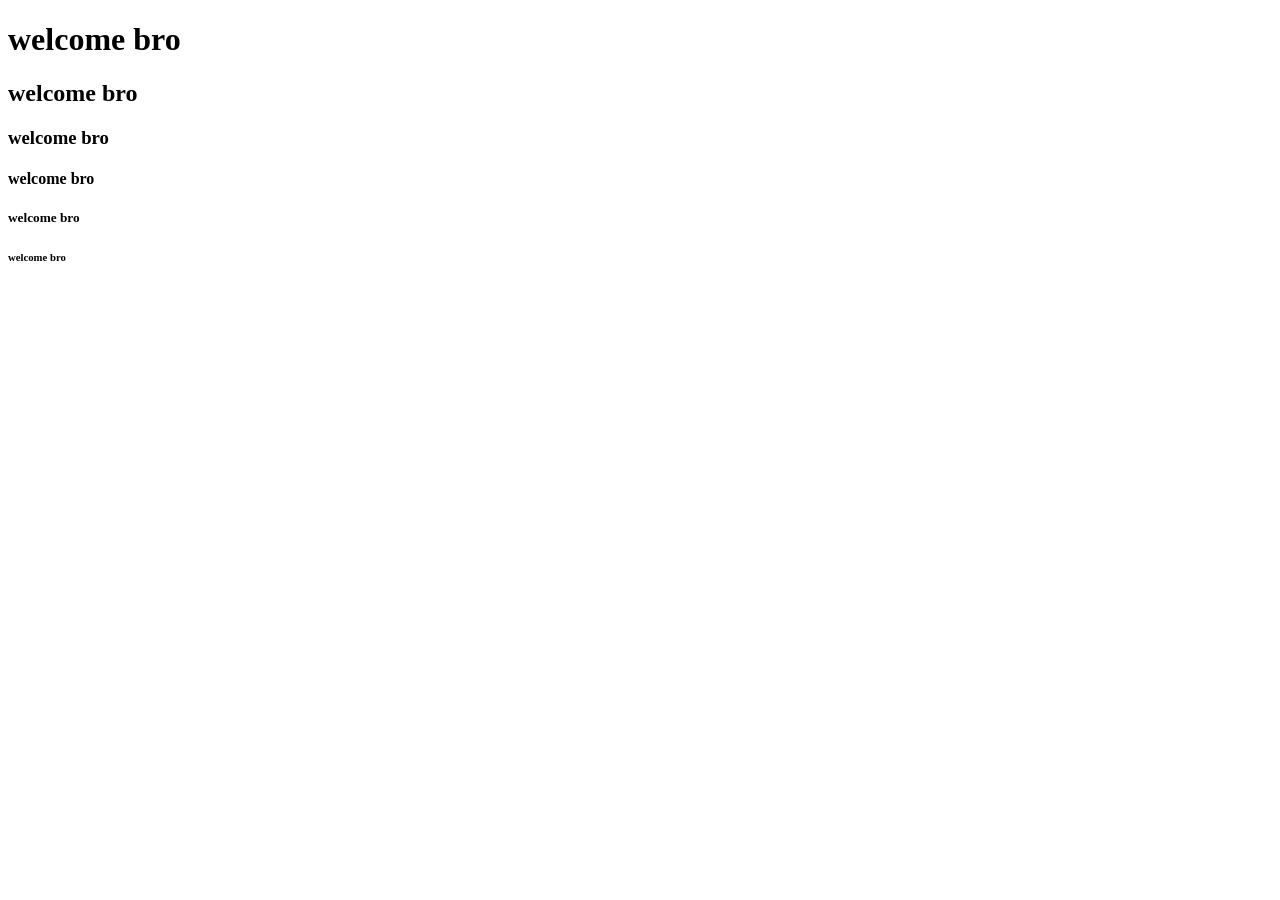
<file: heading/index.html>
<!doctype html>
<html lang="en">
  <head>
    <meta charset="UTF-8" />
    <meta name="viewport" content="width=device-width, initial-scale=1.0" />
    <title>kafi</title>
  </head>
  <body>
    <h1>welcome bro</h1>
    <h2>welcome bro</h2>
    <h3>welcome bro</h3>
    <h4>welcome bro</h4>
    <h5>welcome bro</h5>
    <h6>welcome bro</h6>
  </body>
</html>
</file>
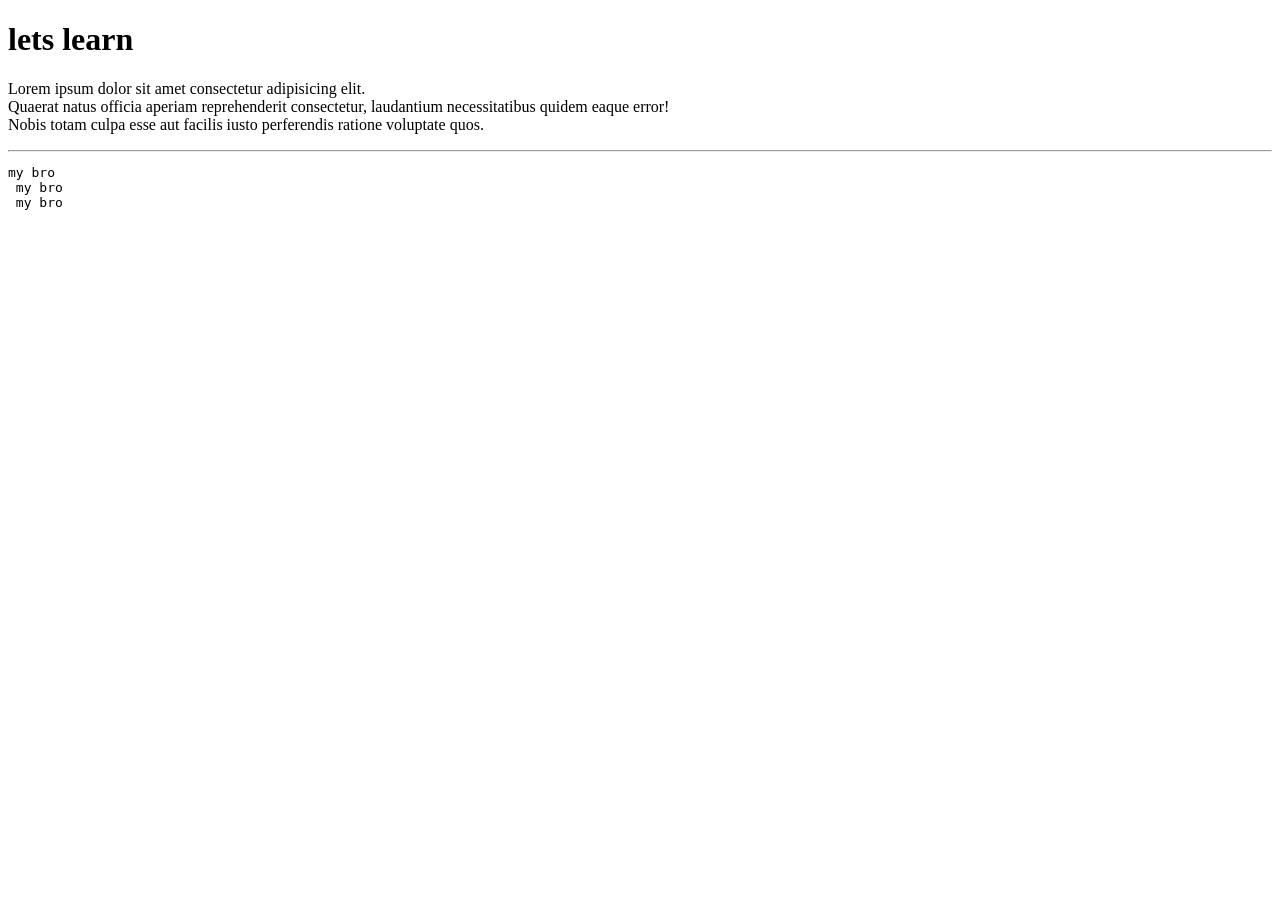
<file: p_pre_br_hr/index.html>
<!DOCTYPE html>
<html lang="en">
<head>
    <meta charset="UTF-8">
    <meta name="viewport" content="width=device-width, initial-scale=1.0">
    <title>p,pr,br,hr</title>
</head>
<body>
    <h1>lets learn</h1>
    <p>Lorem ipsum dolor sit amet consectetur adipisicing elit. <br>
        Quaerat natus officia aperiam reprehenderit consectetur, laudantium necessitatibus quidem eaque error! <br>
         Nobis totam culpa esse aut facilis iusto perferendis ratione voluptate quos.</p>
   <hr>
<pre>my bro
 my bro
 my bro
</pre>

</body>
</html>
</file>
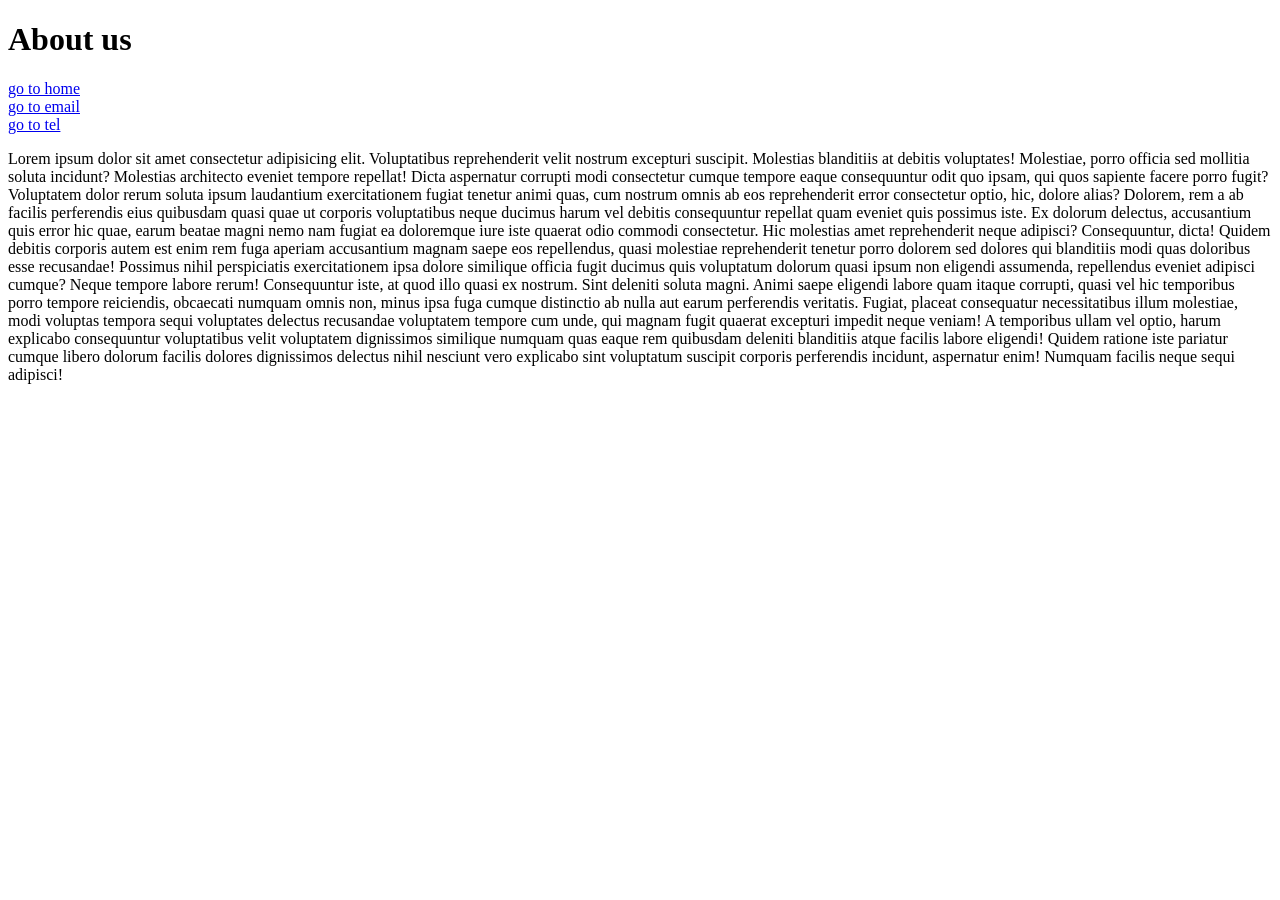
<file: anchor/Aboutus.html>
<!DOCTYPE html>
<html lang="en">
<head>
    <meta charset="UTF-8">
    <meta name="viewport" content="width=device-width, initial-scale=1.0">
    <title>About us</title>
</head>
<body>
    <h1>About us</h1>
    <a href="home.html" target="_self">go to home</a><br>


    <a href="mailto:mohamedbashiir047@gmail.com">go to email</a><br>
    <a href="tel:0612171658">go to tel</a>

    <p>Lorem ipsum dolor sit amet consectetur adipisicing elit. Voluptatibus reprehenderit velit nostrum excepturi suscipit. Molestias blanditiis at debitis voluptates! Molestiae, porro officia sed mollitia soluta incidunt? Molestias architecto eveniet tempore repellat! Dicta aspernatur corrupti modi consectetur cumque tempore eaque consequuntur odit quo ipsam, qui quos sapiente facere porro fugit? Voluptatem dolor rerum soluta ipsum laudantium exercitationem fugiat tenetur animi quas, cum nostrum omnis ab eos reprehenderit error consectetur optio, hic, dolore alias? Dolorem, rem a ab facilis perferendis eius quibusdam quasi quae ut corporis voluptatibus neque ducimus harum vel debitis consequuntur repellat quam eveniet quis possimus iste. Ex dolorum delectus, accusantium quis error hic quae, earum beatae magni nemo nam fugiat ea doloremque iure iste quaerat odio commodi consectetur. Hic molestias amet reprehenderit neque adipisci? Consequuntur, dicta! Quidem debitis corporis autem est enim rem fuga aperiam accusantium magnam saepe eos repellendus, quasi molestiae reprehenderit tenetur porro dolorem sed dolores qui blanditiis modi quas doloribus esse recusandae! Possimus nihil perspiciatis exercitationem ipsa dolore similique officia fugit ducimus quis voluptatum dolorum quasi ipsum non eligendi assumenda, repellendus eveniet adipisci cumque? Neque tempore labore rerum! Consequuntur iste, at quod illo quasi ex nostrum. Sint deleniti soluta magni. Animi saepe eligendi labore quam itaque corrupti, quasi vel hic temporibus porro tempore reiciendis, obcaecati numquam omnis non, minus ipsa fuga cumque distinctio ab nulla aut earum perferendis veritatis. Fugiat, placeat consequatur necessitatibus illum molestiae, modi voluptas tempora sequi voluptates delectus recusandae voluptatem tempore cum unde, qui magnam fugit quaerat excepturi impedit neque veniam! A temporibus ullam vel optio, harum explicabo consequuntur voluptatibus velit voluptatem dignissimos similique numquam quas eaque rem quibusdam deleniti blanditiis atque facilis labore eligendi! Quidem ratione iste pariatur cumque libero dolorum facilis dolores dignissimos delectus nihil nesciunt vero explicabo sint voluptatum suscipit corporis perferendis incidunt, aspernatur enim! Numquam facilis neque sequi adipisci!</p>
</body>
</html>
</file>
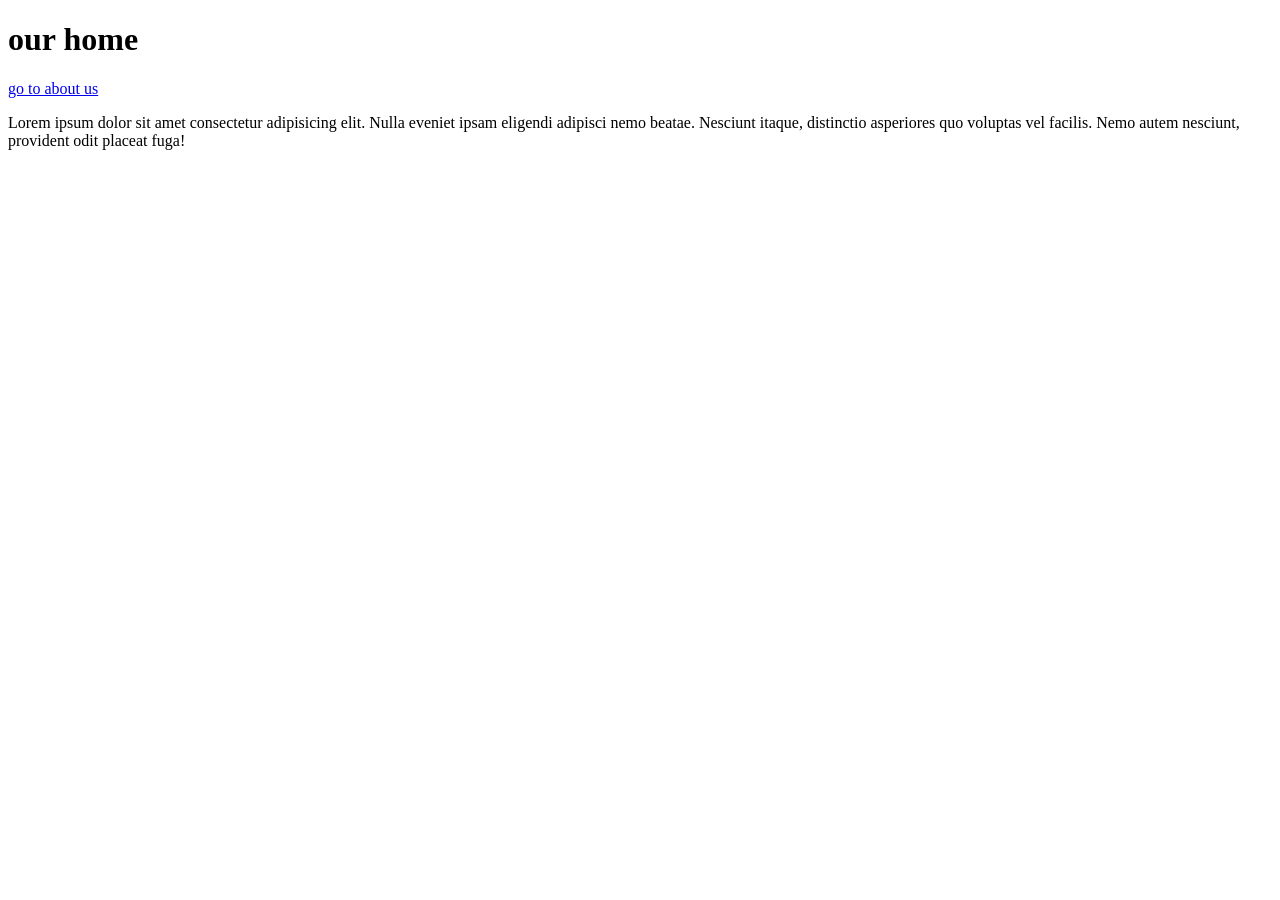
<file: anchor/home.html>
<!DOCTYPE html>
<html lang="en">
<head>
    <meta charset="UTF-8">
    <meta name="viewport" content="width=device-width, initial-scale=1.0">
    <title>anchor</title>
</head>
<body>
    <h1>our home</h1>
    <a href="Aboutus.html">go to about us</a>

    <p>Lorem ipsum dolor sit amet consectetur adipisicing elit. Nulla eveniet ipsam eligendi adipisci nemo beatae. Nesciunt itaque, distinctio asperiores quo voluptas vel facilis. Nemo autem nesciunt, provident odit placeat fuga!</p>
    
</body>
</html>
</file>
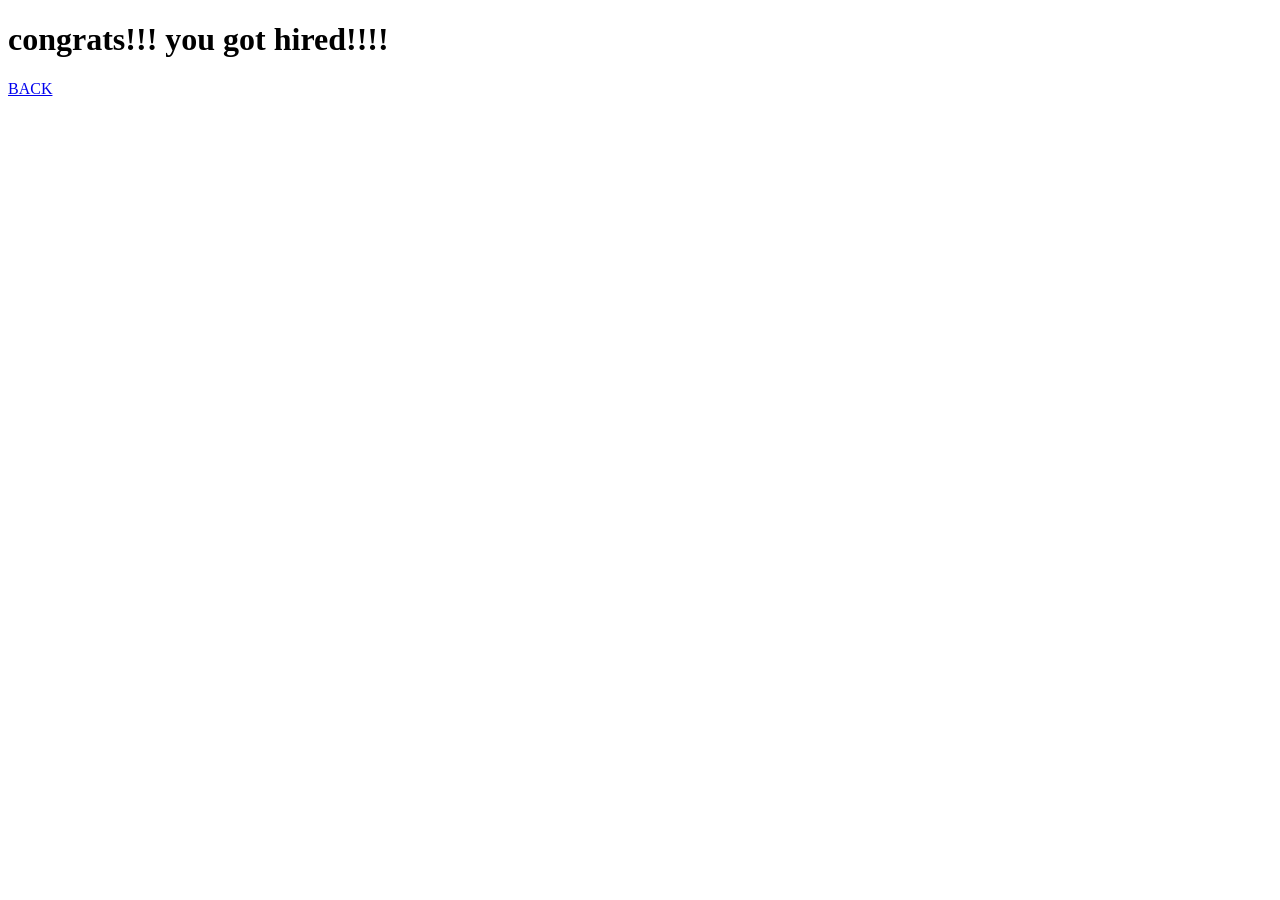
<file: portfolio/hireme.html>
<!DOCTYPE html>
<html lang="en">
<head>
    <meta charset="UTF-8">
    <meta name="viewport" content="width=device-width, initial-scale=1.0">
    <title>hired</title>
</head>
<body>
    <h1>congrats!!! you got hired!!!! </h1>
    <a href="home.html">BACK</a>
</body>
</html>
</file>
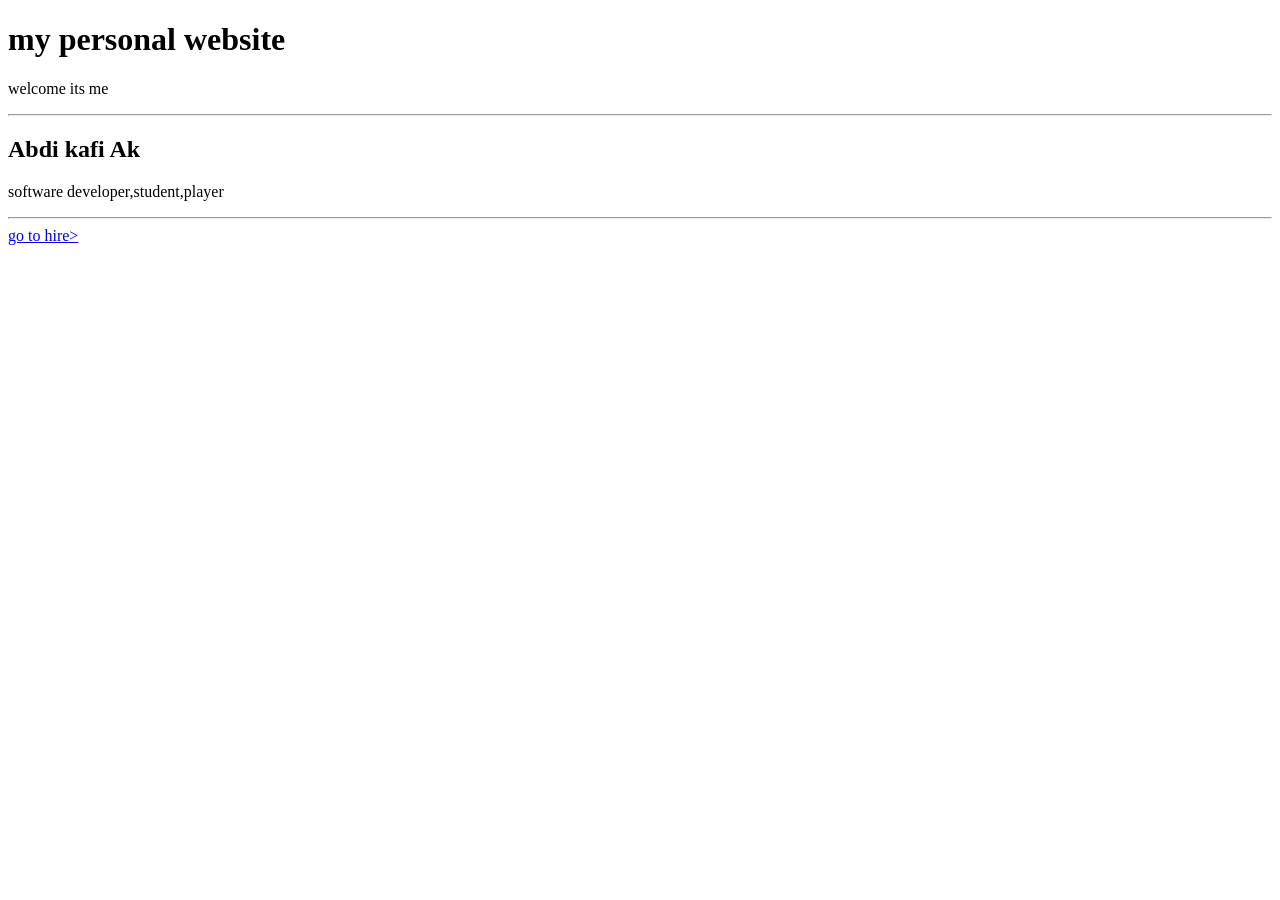
<file: portfolio/home.html>
<!DOCTYPE html>
<html lang="en">
<head>
    <meta charset="UTF-8">
    <meta name="viewport" content="width=device-width, initial-scale=1.0">
    <title>home</title>
</head>
<body>
    <h1>my personal website</h1>
    <p>welcome its me</p>
    <hr>
    <h2>Abdi kafi Ak</h2>
    <p>software developer,student,player</p>
    <hr>
    <a href="hireme.html">go to hire></a>
    
</body>
</html>
</file>
